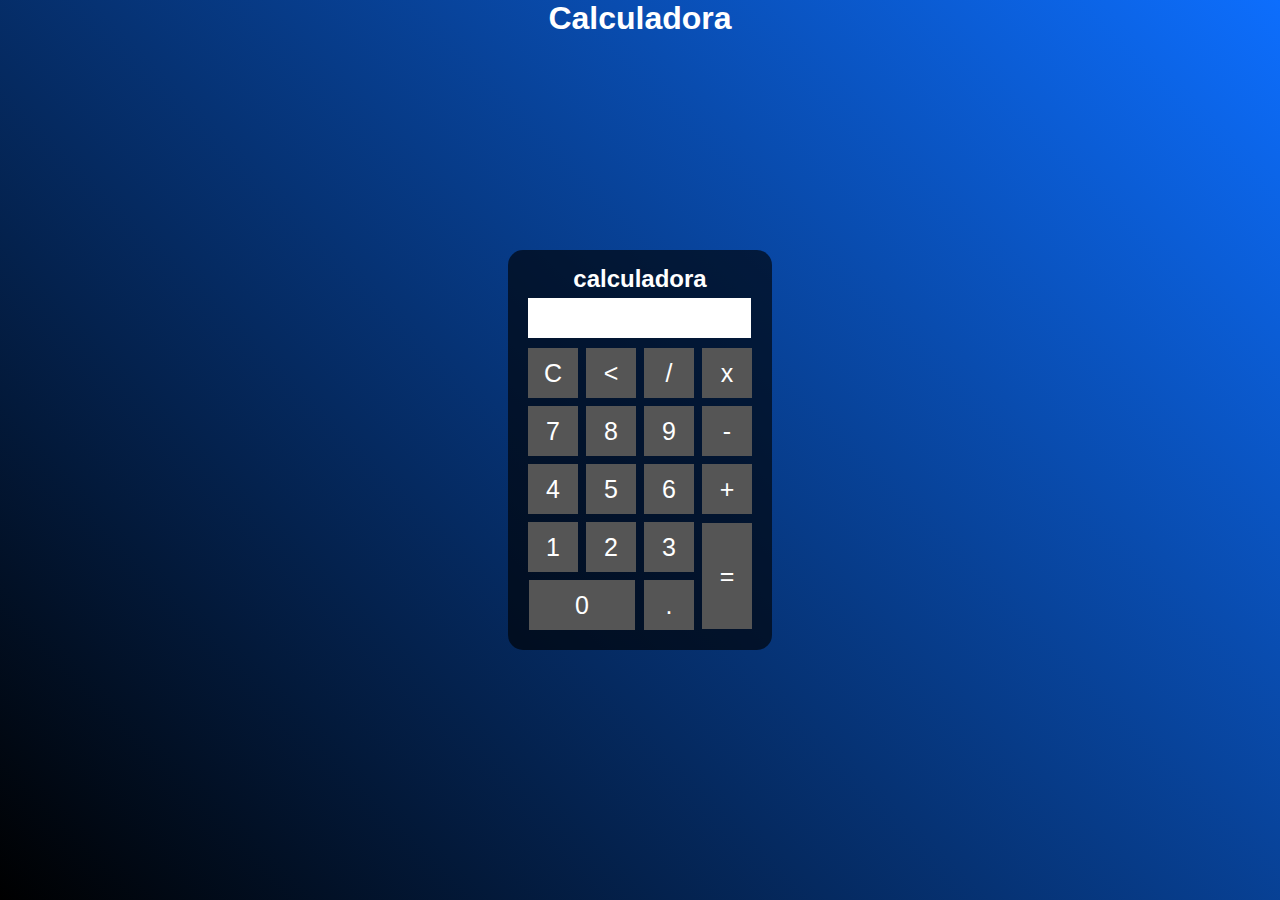
<file: index.html>
<!DOCTYPE html>
<html lang="en">
<head>
    <meta charset="UTF-8">
    <meta http-equiv="X-UA-Compatible" content="IE=edge">
    <meta name="viewport" content="width=device-width, initial-scale=1.0">
    <title>Calculadora</title>
    <link rel="stylesheet" href="calc.css">
</head>
<body>
    <section class="fundo">
        <h1>Calculadora</h1>
        <div class="calculadora">
            <h2>calculadora</h2>
            <p id="resultado"></p>
            <table>
                <tr>
                    <td> <button class="botao" onclick="clean()">C</button></td>
                    <td> <button class="botao" onclick="back()"><</button></td>
                    <td> <button class="botao" onclick=" insert('/')">/</button></td>
                    <td> <button class="botao" onclick="insert('*')">x</button></td>
                </tr>
                <tr>
                    <td> <button class="botao" onclick="insert('7')">7</button></td>
                    <td> <button class="botao" onclick="insert('8')">8</button></td>
                    <td> <button class="botao" onclick="insert('9')">9</button></td>
                    <td> <button class="botao" onclick="insert('-')">-</button></td>
                </tr>
                <tr>
                    <td> <button class="botao" onclick="insert('4')">4</button></td>
                    <td> <button class="botao" onclick="insert('5')">5</button></td>
                    <td> <button class="botao" onclick="insert('6')">6</button></td>
                    <td> <button class="botao" onclick="insert('+')">+</button></td>
                </tr>
                <tr>
                    <td> <button class="botao" onclick="insert('1')">1</button></td>
                    <td> <button class="botao" onclick="insert('2')">2</button></td>
                    <td> <button class="botao" onclick="insert('3')">3</button></td>
                    <td rowspan="2"> <button class="botao" style="height:106px;" onclick="calcular()">=</button></td>
                </tr>
                <tr>
                    <td colspan="2"> <button class="botao" style="width: 106px;" onclick="insert('0')">0</button></td>
                    <td> <button class="botao" onclick="insert('.')">.</button></td>
                </tr>
            </table>
        </div>
        <script src="calc.js"></script>
    </section>
</body>
</html>
</file>
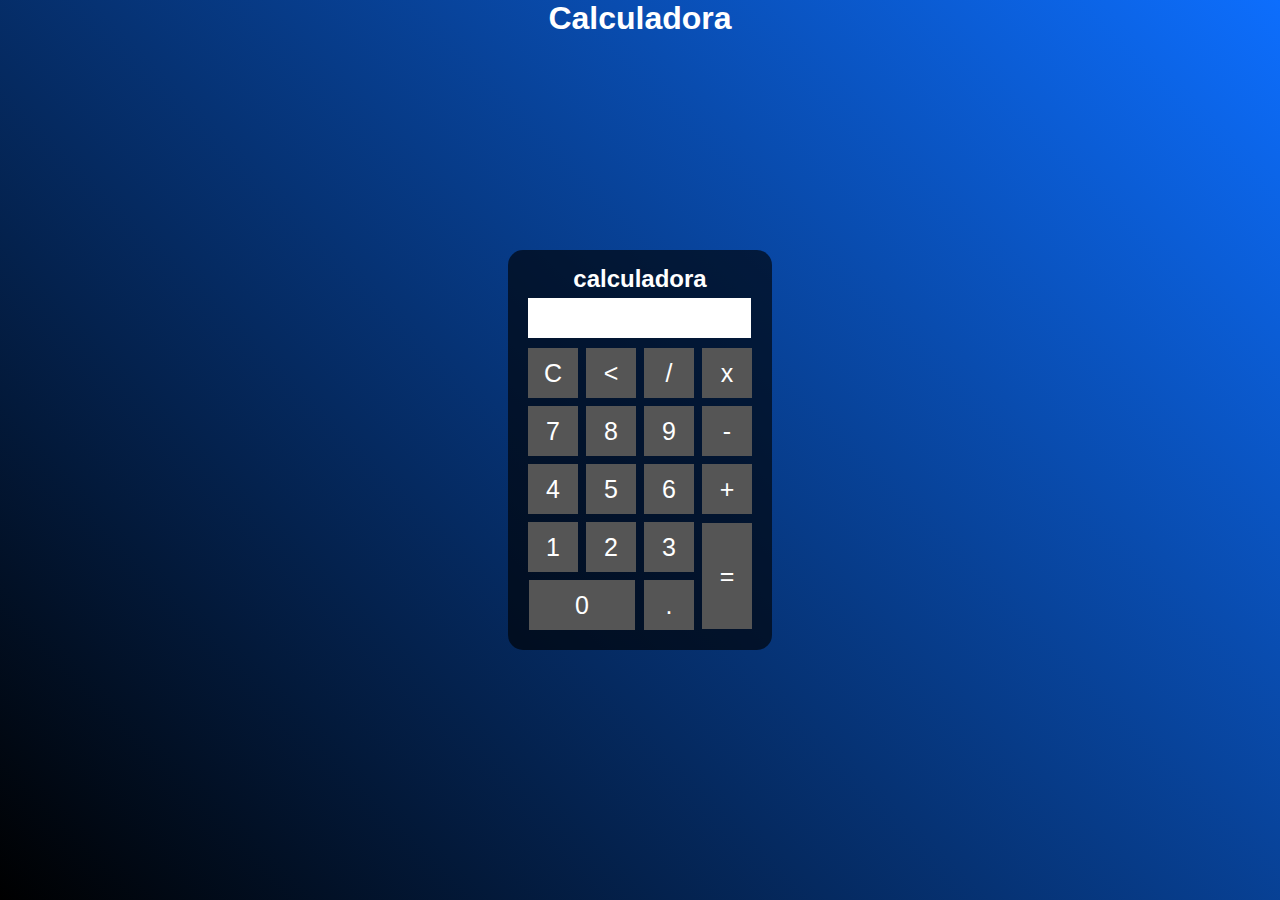
<file: calculadora.html>
<!DOCTYPE html>
<html lang="en">
<head>
    <meta charset="UTF-8">
    <meta http-equiv="X-UA-Compatible" content="IE=edge">
    <meta name="viewport" content="width=device-width, initial-scale=1.0">
    <title>Calculadora</title>
    <link rel="stylesheet" href="calc.css">
</head>
<body>
    <section class="fundo">
        <h1>Calculadora</h1>
        <div class="calculadora">
            <h2>calculadora</h2>
            <p id="resultado"></p>
            <table>
                <tr>
                    <td> <button class="botao" onclick="clean()">C</button></td>
                    <td> <button class="botao" onclick="back()"><</button></td>
                    <td> <button class="botao" onclick=" insert('/')">/</button></td>
                    <td> <button class="botao" onclick="insert('*')">x</button></td>
                </tr>
                <tr>
                    <td> <button class="botao" onclick="insert('7')">7</button></td>
                    <td> <button class="botao" onclick="insert('8')">8</button></td>
                    <td> <button class="botao" onclick="insert('9')">9</button></td>
                    <td> <button class="botao" onclick="insert('-')">-</button></td>
                </tr>
                <tr>
                    <td> <button class="botao" onclick="insert('4')">4</button></td>
                    <td> <button class="botao" onclick="insert('5')">5</button></td>
                    <td> <button class="botao" onclick="insert('6')">6</button></td>
                    <td> <button class="botao" onclick="insert('+')">+</button></td>
                </tr>
                <tr>
                    <td> <button class="botao" onclick="insert('1')">1</button></td>
                    <td> <button class="botao" onclick="insert('2')">2</button></td>
                    <td> <button class="botao" onclick="insert('3')">3</button></td>
                    <td rowspan="2"> <button class="botao" style="height:106px;" onclick="calcular()">=</button></td>
                </tr>
                <tr>
                    <td colspan="2"> <button class="botao" style="width: 106px;" onclick="insert('0')">0</button></td>
                    <td> <button class="botao" onclick="insert('.')">.</button></td>
                </tr>
            </table>
        </div>
        <script src="calc.js"></script>
    </section>
</body>
</html>
</file>
<file: calc.css>
*{
    margin: 0;
    padding: 0;
}

.fundo {
    background-image: linear-gradient(45deg, black,#0D6EFD);
    height: 100vh;
    color: white;
    font-family: Arial, Helvetica, sans-serif;
    text-align: center;
}

.calculadora{
    position: absolute;
    background-color: rgba(0, 0, 0, 0.63);
    top: 50%;
    left: 50%;
    transform: translate(-50%,-50%);
    border-radius: 15px;
    padding: 15px;
}

.botao {
    background-color: #555;
    height: 50px;
    width: 50px;
    font-size: 25px;
    cursor: pointer;
    border: none;
    color: #fff;
    margin: 3px;
}

.botao:hover{
    background-color: black;
}

#resultado {
    width: 213px;
    height: 30px;
    background-color: #fff;
    margin: 5px;
    padding: 5px;
    font-size: 25px;
    color: black;
    text-align: right;
}
</file>
